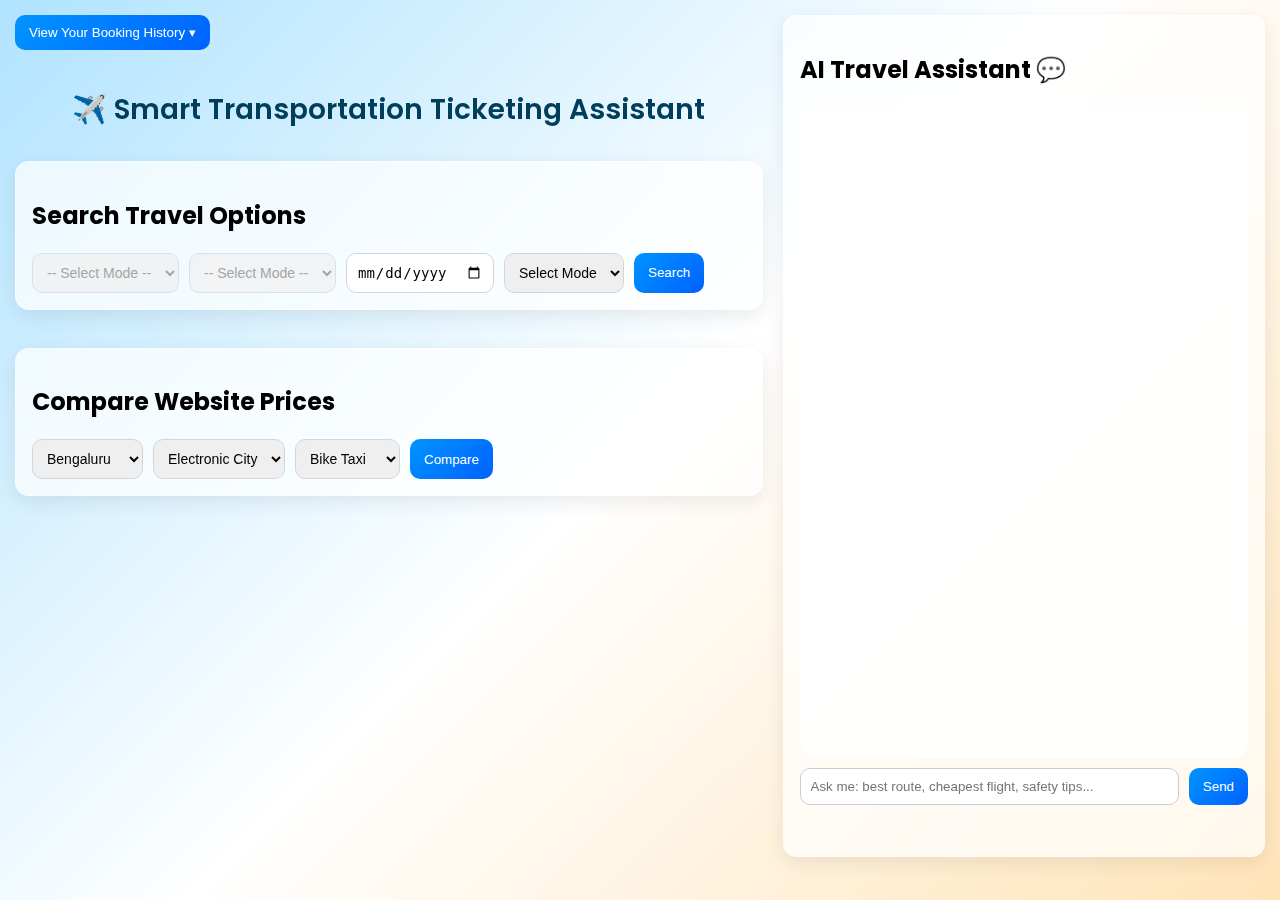
<file: templates/index.html>
<!doctype html>
<html>
<head>
  <meta charset="utf-8" />
  <title>Smart Transportation Ticketing Assistant</title>
  <link rel="stylesheet" href="/static/style.css" />
</head>
<body>
  <div class="layout">

    <!-- LEFT SIDE -->
    <div class="left-column">

      <!-- Booking history dropdown button -->
      <div class="top-bar">
        <button class="history-btn" onclick="toggleHistoryPanel()">
          View Your Booking History ▾
        </button>

        <div id="historyPanel" class="history-panel hidden">
          <h3>Booking History</h3>
          <div id="historyList">
            <p>No bookings yet.</p>
          </div>
        </div>
      </div>

      <h1>Smart Transportation Ticketing Assistant</h1>

      <!-- Search card -->
      <div class="card">
        <h2>Search Travel Options</h2>
        <div class="row">
          <!-- origin/destination are <select> because they are filled from JSON -->
          <select id="origin"></select>
          <select id="destination"></select>
          <input id="date" type="date" />
          <select id="mode" onchange="updateLocations()">
            <option value="">Select Mode</option>
            <option value="train">Train</option>
            <option value="flight">Flight</option>
            <option value="bus">Bus</option>
            <option value="taxi">Cab / Taxi</option>
            <option value="bike">Bike Taxi</option>
          </select>
          <button onclick="doSearch()">Search</button>
        </div>
        <div id="searchResult" class="cards-container"></div>
      </div>

      <!-- Website comparison card -->
      <div class="card">
        <h2>Compare Website Prices</h2>
        
        <div class="row">
          <select id="cw_origin"></select>
          <select id="cw_destination"></select>
          <select id="cw_mode">
            <option value="bike">Bike Taxi</option>
            <option value="taxi">Cab / Taxi</option>
            <option value="bus">Bus</option>
            <option value="train">Train</option>
            <option value="flight">Flight</option>
          </select>
          <button onclick="compareWebsites()">Compare</button>
        </div>
        <div id="compareResult"></div>
      </div>

    </div>

    <!-- RIGHT SIDE – CHATBOT -->
    <div class="right-column card">
      <h2>AI Travel Assistant 💬</h2>

      <div id="chatWindow" class="chat-window"></div>

      <!-- typing indicator -->
      <div id="typingIndicator" class="typing hidden">
        <div class="dot"></div>
        <div class="dot"></div>
        <div class="dot"></div>
      </div>

      <div class="chat-input">
        <input
          id="chatMessage"
          placeholder="Ask me: best route, cheapest flight, safety tips..."
          onkeydown="if(event.key==='Enter') sendMessage()"
        />
        <button onclick="sendMessage()">Send</button>
      </div>
    </div>
  </div>

  <!-- Traveler Details Modal -->
<div id="travelerDetailsModal" class="overlay hidden">
  <div class="glass-modal">
    <h2 class="modal-title">🚶 Traveler Details</h2>

    <div class="modal-field">
      <label class="modal-label">Full Name</label>
      <input id="cust_name" type="text" class="modal-input" placeholder="Enter full name">
    </div>

    <div class="modal-field">
      <label class="modal-label">Email</label>
      <input id="cust_email" type="email" class="modal-input" placeholder="example@gmail.com">
    </div>

    <div class="modal-field">
      <label class="modal-label">Mobile Number</label>
      <input id="cust_phone" type="text" class="modal-input" placeholder="9876543210">
    </div>

    <div class="modal-field">
      <label class="modal-label">Number of Travelers</label>
      <input id="cust_count" type="number" class="modal-input" value="1">
    </div>

    <div class="modal-buttons">
      <button onclick="closeTravelerModal()" class="btn-cancel">Cancel</button>
      <button onclick="confirmTravelerDetails()" class="btn-continue">Continue</button>
    </div>
  </div>
</div>

<!-- Payment Modal -->
<div id="paymentModal" class="overlay hidden">
  <div class="glass-modal">
    <h2 class="modal-title">💳 Payment</h2>

    <p id="paymentSummary" class="payment-summary"></p>

    <label class="modal-label">Choose Payment Method</label>
    <select id="paymentMethod" class="modal-input">
      <option value="UPI">UPI</option>
      <option value="Debit Card">Debit Card</option>
      <option value="Credit Card">Credit Card</option>
      <option value="Net Banking">Net Banking</option>
    </select>

    <div class="modal-buttons">
      <button onclick="closePaymentModal()" class="btn-cancel">Cancel</button>
      <button onclick="confirmPayment()" class="btn-continue">Pay</button>
    </div>
  </div>
</div>

<!-- Processing Animation Modal -->
<div id="processOverlay" class="overlay hidden">
  <div class="glass-modal processing-box">
    <h3>Booking in progress...</h3>
    <div class="loader"></div>
    <div id="processContent"></div>
    <button onclick="closeProcessingOverlay()" class="btn-continue" style="margin-top:15px;">Close</button>
  </div>
</div>

<!-- Success Modal -->
<div id="successModal" class="overlay hidden">
  <div class="glass-modal success-box">
    <div class="success-icon">✔</div>
    <h2>Payment Successful!</h2>
    <p>Your ticket has been booked.</p>
    <button onclick="closeSuccessModal()" class="btn-continue" style="margin-top:15px;">OK</button>
  </div>
</div>
  <script src="/static/script.js"></script>
</body>
</html>
</file>
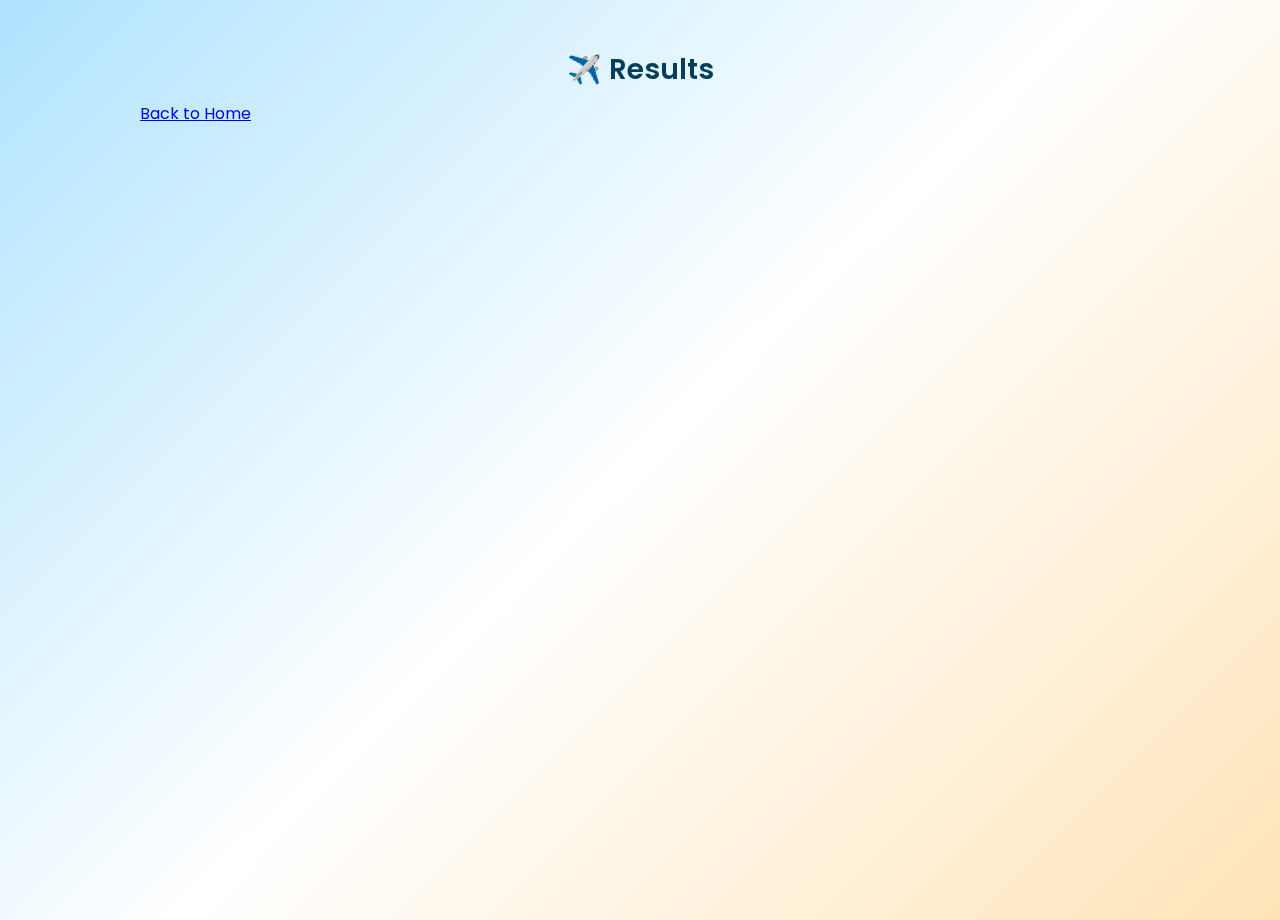
<file: templates/results.html>
<!doctype html>
<html>
<head>
  <meta charset="utf-8"/>
  <title>Search Results</title>
  <link rel="stylesheet" href="/static/style.css" />
</head>
<body>
  <div class="container">
    <h1>Results</h1>
    <div id="results"></div>
    <a href="/">Back to Home</a>
  </div>
</body>
</html>
</file>
<file: static/style.css>
/* -----------------------------------------------------------
 🌍 Global Styling & Theme
-----------------------------------------------------------*/
@import url('https://fonts.googleapis.com/css2?family=Poppins:wght@300;400;500;600&display=swap');

body {
  font-family: 'Poppins', sans-serif;
  background: linear-gradient(135deg, #b0e3ff, #ffffff, #ffe4b8);
  margin: 0;
  padding: 0;
  min-height: 100vh;
  overflow-x: hidden;
}

/* subtle world map watermark */
body::before {
  content: "";
  position: fixed;
  inset: 0;
  background: url('https://i.ibb.co/F0sQRCL/world-map-png.png') no-repeat center;
  background-size: 65%;
  opacity: 0.05;
  pointer-events: none;
  z-index: -1;
}

/* -----------------------------------------------------------
 📦 Layout Containers
-----------------------------------------------------------*/
.container {
  max-width: 1000px;
  margin: 20px auto;
  padding: 10px;
}

.layout {
  display: flex;
  gap: 20px;
  height: calc(100vh - 40px);
  padding: 15px;
}

.left-column {
  flex: 2;
  display: flex;
  flex-direction: column;
  gap: 20px;
}

.right-column {
  flex: 1.2;
  display: flex;
  flex-direction: column;
}

/* -----------------------------------------------------------
 🧭 Titles
-----------------------------------------------------------*/
h1 {
  text-align: center;
  font-weight: 600;
  font-size: 28px;
  color: #003e5c;
  margin-bottom: 10px;
}

h1::before {
  content: "✈️ ";
}

/* -----------------------------------------------------------
 🪟 Cards / Panels
-----------------------------------------------------------*/
.card {
  background: rgba(255, 255, 255, 0.72);
  backdrop-filter: blur(14px);
  border-radius: 14px;
  padding: 16px;
  margin-bottom: 18px;
  border: 1px solid rgba(255,255,255,0.4);
  box-shadow: 0px 6px 20px rgba(0,0,0,0.08);
  transition: 0.28s ease-in-out;
}

.card:hover {
  transform: translateY(-4px);
}

/* -----------------------------------------------------------
 ✏ Inputs / Dropdowns
-----------------------------------------------------------*/
.row {
  display: flex;
  flex-wrap: wrap;
  gap: 10px;
}

.row input,
.row select {
  padding: 10px;
  font-size: 14px;
  border-radius: 10px;
  border: 1px solid #cfd6e2;
  transition: 0.2s;
}

.row input:focus,
.row select:focus {
  border-color: #008cff;
  box-shadow: 0px 0px 8px rgba(0,140,255,0.4);
}

/* -----------------------------------------------------------
 🚀 Buttons
-----------------------------------------------------------*/
.row button,
.chat-input button,
.close-btn,
.history-btn {
  padding: 10px 14px;
  border-radius: 10px;
  background: linear-gradient(135deg,#0094ff,#0062ff);
  border: none;
  color: #fff;
  cursor: pointer;
  transition: 0.25s;
  font-weight: 500;
}

.row button:hover,
.chat-input button:hover,
.history-btn:hover {
  transform: scale(1.05);
  background: linear-gradient(135deg,#005fea,#003f99);
}

/* -----------------------------------------------------------
 📋 Result Cards
-----------------------------------------------------------*/
.cards-container {
  display: flex;
  flex-direction: column;
  gap: 12px;
}

.result-card {
  background: #ffffff;
  border-radius: 10px;
  padding: 14px;
  border-left: 5px solid #0099ff;
  box-shadow: 0px 4px 10px rgba(0,0,0,0.05);
}

.best-choice {
  border-left-color: #22c55e;
  background: #ecfff1;
}

/* -----------------------------------------------------------
 💬 Chat UI
-----------------------------------------------------------*/
.chat-window {
  background: rgba(255, 255, 255, 0.6);
  border-radius: 16px;
  backdrop-filter: blur(10px);
  padding: 14px;
  height: 69vh;
  overflow-y: auto;
  border: 1px solid rgba(255,255,255,0.4);
  scroll-behavior: smooth;
}

.chat-msg {
  max-width: 78%;
  padding: 12px 16px;
  border-radius: 18px;
  font-size: 14px;
  margin: 8px 0;
  animation: fadeIn .2s ease;
}

.chat-msg.user {
  margin-left: auto;
  background: #dff1ff;
  border-bottom-right-radius: 6px;
}

.chat-msg.bot {
  margin-right: auto;
  background: #eaffea;
  border-left: 4px solid #25c06d;
  border-bottom-left-radius: 6px;
}

.chat-input {
  display: flex;
  gap: 10px;
  margin-top: 10px;
}

.chat-input input {
  flex: 1;
  padding: 10px;
  border-radius: 10px;
  border: 1px solid #cccccc;
}

/* Typing animation */
.typing {
  display: flex;
  gap: 5px;
  align-items: center;
  margin: 6px 0;
}

.typing .dot {
  width: 8px;
  height: 8px;
  background: #444;
  border-radius: 50%;
  animation: typingBlink 1.4s infinite ease-in-out;
}

@keyframes typingBlink {
  0% { opacity: .2; }
  50% { opacity: 1; }
  100% { opacity: .2; }
}

@keyframes fadeIn {
  from { opacity: 0; transform: translateY(3px);}
  to { opacity: 1; transform: translateY(0);}
}

/* -----------------------------------------------------------
 📦 Booking Modal & History Panel
-----------------------------------------------------------*/
.payment-modal,
.overlay {
  position: fixed;
  inset: 0;
  background: rgba(0,0,0,0.45);
  display: flex;
  align-items: center;
  justify-content: center;
  z-index: 2000;
}

.payment-modal.hidden,
.hidden {
  display: none !important;
}

.payment-content,
.overlay-content {
  background: white;
  border-radius: 12px;
  padding: 18px;
  width: 330px;
  box-shadow: 0px 10px 25px rgba(0,0,0,0.25);
}

.history-panel {
  background: white;
  border-radius: 10px;
  padding: 10px;
  box-shadow: 0px 6px 20px rgba(0,0,0,0.18);
}

/* -----------------------------------------------------------
 🏁 Best Tag
-----------------------------------------------------------*/
.best-label {
  background: #008c3e;
  color: white;
  padding: 2px 8px;
  border-radius: 12px;
  position: absolute;
  font-size: 10px;
  top: 10px;
  right: 12px;
}
</file>
